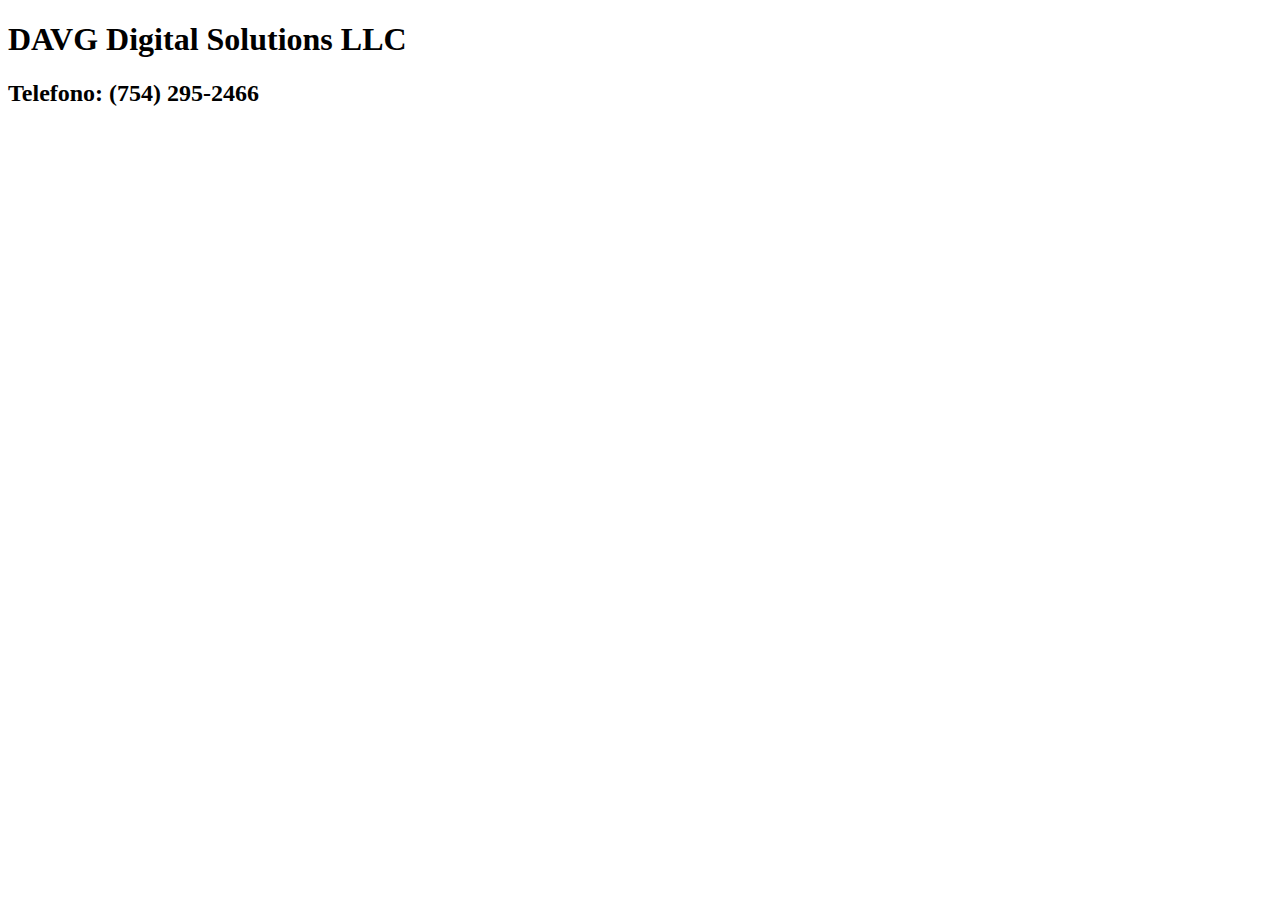
<file: contacto.html>
<!DOCTYPE html>
<html lang="en">
<head>
    <meta charset="UTF-8">
    <meta http-equiv="X-UA-Compatible" content="IE=edge">
    <meta name="viewport" content="width=device-width, initial-scale=1.0">
    <title>Contacto</title>
</head>
<body>
    <header>
        <h1 class="Titulo">DAVG Digital Solutions LLC <span></span></h1>  <!-- (span) Agrega etiqueta dentro de otra sin afectar. -->
        <h2>Telefono: (754) 295-2466 </h2>
        
    </header>
</body>
</html>
</file>
